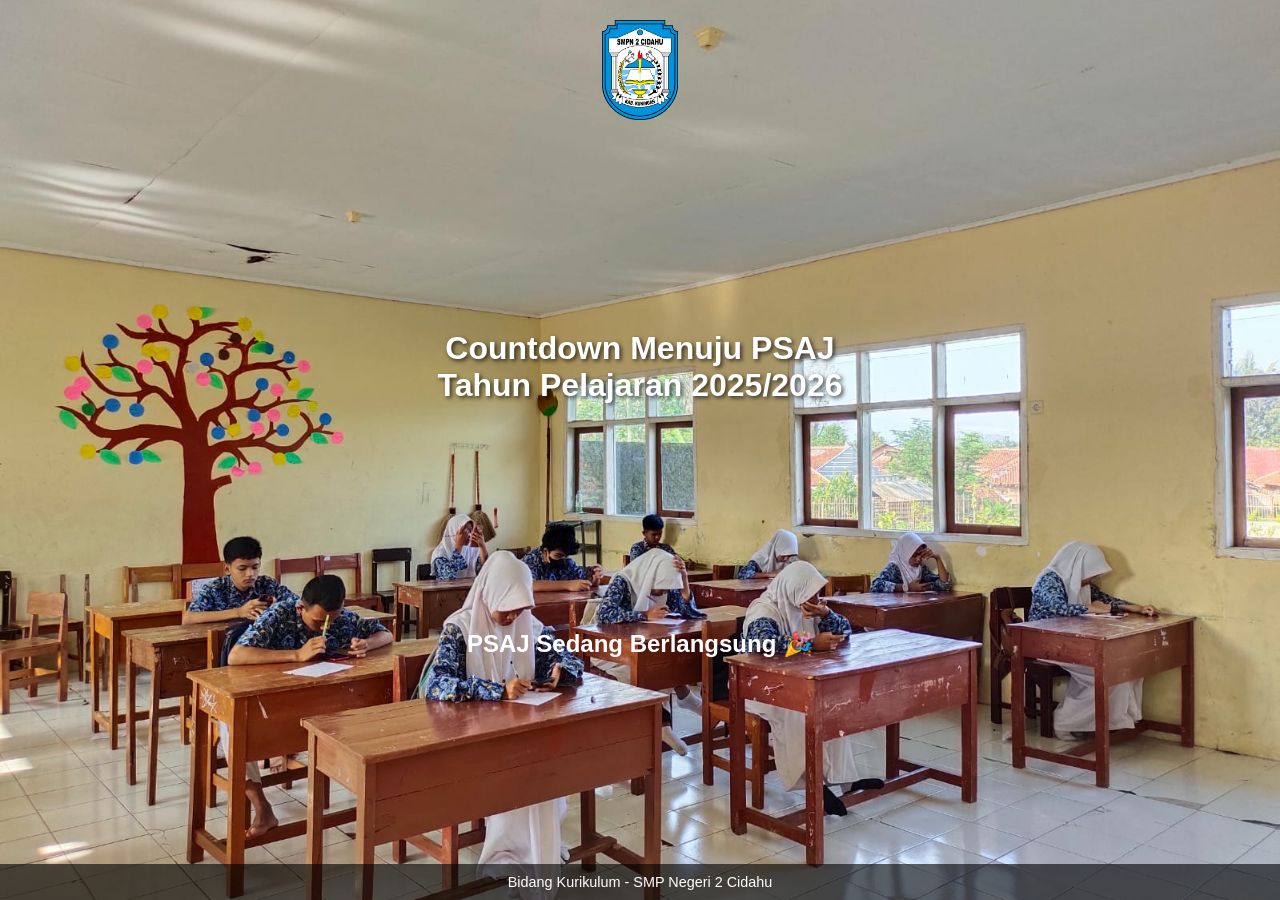
<file: countdown.html>
<!DOCTYPE html>
<html lang="id">
<head>
  <meta charset="UTF-8">
  <title>Countdown PSAJ</title>
  <style>
    body {
      margin: 0;
      padding: 0;
      font-family: 'Arial', sans-serif;
      color: white;
      text-align: center;
      height: 100vh;
      display: flex;
      flex-direction: column;
      justify-content: space-between;
      background: url('Img/pelajar.jpg') no-repeat center center fixed;
      background-size: cover;
    }

    header {
      padding: 20px;
    }
    header img {
      height: 100px;
    }

    h1 {
      margin: 20px 0;
      text-shadow: 2px 2px 4px rgba(0,0,0,0.7);
    }

    .countdown {
      display: flex;
      justify-content: center;
      gap: 20px;
      margin: 20px 0;
    }
    .countdown div {
      background: rgba(0,0,0,0.5);
      padding: 20px;
      border-radius: 10px;
      min-width: 80px;
    }
    .countdown span {
      display: block;
      font-size: 2em;
      font-weight: bold;
    }
    .label {
      font-size: 0.9em;
      margin-top: 5px;
    }

    footer {
      background: rgba(0,0,0,0.6);
      padding: 10px;
      font-size: 0.9em;
    }
  </style>
</head>
<body>
  <!-- Logo Sekolah -->
  <header>
    <img src="Img/Logo-Sekolah.png" alt="Logo Sekolah">
  </header>

  <!-- Judul -->
  <h1>Countdown Menuju PSAJ<br>Tahun Pelajaran 2025/2026</h1>

  <!-- Countdown -->
  <div class="countdown">
    <div><span id="days">0</span><div class="label">Hari</div></div>
    <div><span id="hours">0</span><div class="label">Jam</div></div>
    <div><span id="minutes">0</span><div class="label">Menit</div></div>
    <div><span id="seconds">0</span><div class="label">Detik</div></div>
  </div>

  <!-- Footer -->
  <footer>
    Bidang Kurikulum - SMP Negeri 2 Cidahu
  </footer>

  <!-- Backsound -->
  <audio autoplay loop>
    <source src="Music/Hindia - Secukupnya instrumental.mp3" type="audio/mpeg">
    Browser Anda tidak mendukung audio.
  </audio>

  <script>
    // Tentukan tanggal PSAJ
    const targetDate = new Date("May 11, 2026 08:00:00").getTime();

    function updateCountdown() {
      const now = new Date().getTime();
      const distance = targetDate - now;

      if (distance < 0) {
        document.querySelector(".countdown").innerHTML = "<h2>PSAJ Sedang Berlangsung 🎉</h2>";
        return;
      }

      const days = Math.floor(distance / (1000 * 60 * 60 * 24));
      const hours = Math.floor((distance % (1000 * 60 * 60 * 24)) / (1000 * 60 * 60));
      const minutes = Math.floor((distance % (1000 * 60 * 60)) / (1000 * 60));
      const seconds = Math.floor((distance % (1000 * 60)) / 1000);

      document.getElementById("days").textContent = days;
      document.getElementById("hours").textContent = hours;
      document.getElementById("minutes").textContent = minutes;
      document.getElementById("seconds").textContent = seconds;
    }

    setInterval(updateCountdown, 1000);
  </script>
</body>
</html>
</file>
